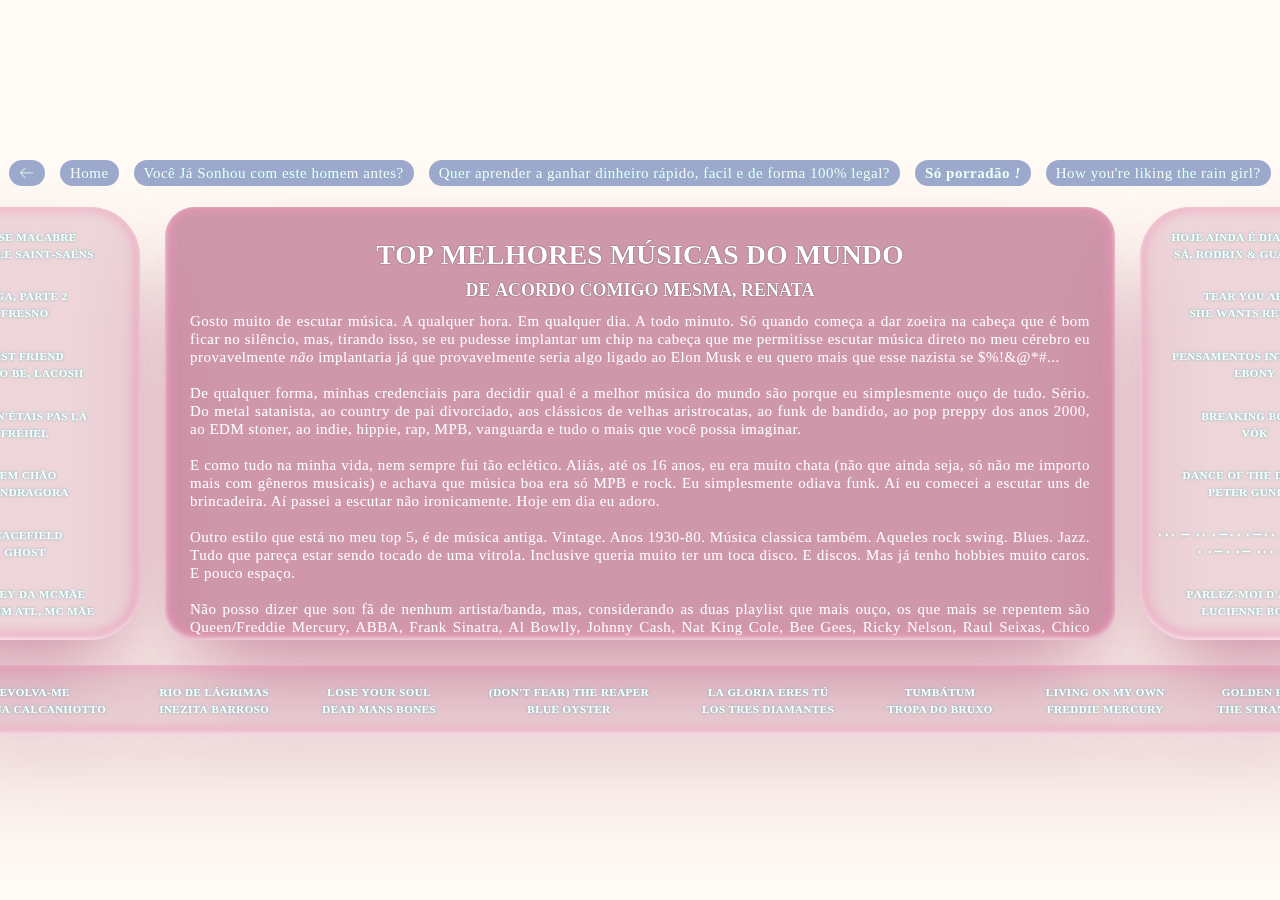
<file: music.html>
<!DOCTYPE html>
<html lang="pt-br">

<head>
    <meta charset="UTF-8">
    <meta name="viewport" content="width=device-width, initial-scale=1.0">
    <title>Só porradão!</title>
    <link rel="stylesheet" href="./styles/global.css">
    <link rel="stylesheet" href="./styles/music.css">
</head>

<body>
    <div class="container">
        <nav>
            <ul>
                <li>
                    <a href="javascript:history.back()">🡠</a>
                </li>
                <li>
                    <a href="./index.html">Home</a>
                </li>
                <li>
                    <a href="./doctorwho.html">Você Já Sonhou com este homem antes?</a>
                </li>
                <li>
                    <a href="./frontend.html">Quer aprender a ganhar dinheiro rápido, facil e de forma 100% legal?</a>
                </li>
                <li>
                    <a href="./music.html"><strong>Só porradão <em>!</em></strong></a>
                </li>
                <li>
                    <a href="./twilight.html">How you're liking the rain girl?</a>
                </li>
            </ul>
        </nav>
        <aside id="music-container1">
            <a href="https://youtu.be/YyknBTm_YyM?si=7v2WtkRC3rhWuk4B" target="_blank" rel="noopener noreferrer"
                class="music-info">
                Danse Macabre <br> Camille Saint-Saëns
            </a>
            <a href="https://youtu.be/T7uleRm-4sM?si=knd2Scgh0PBnd8KB" target="_blank" rel="noopener noreferrer"
                class="music-info">
                Diga, parte 2 <br> Fresno
            </a>
            <a href="https://youtu.be/Qu9PoLoiOGo?si=J_5B7VvUtzPEzGGW" target="_blank" rel="noopener noreferrer"
                class="music-info">
                Best Friend <br> Bruno Be, Lacosh
            </a>
            <a href="https://youtu.be/O7h7yCvQoqc?si=X-YJVFLK5iVCoDmb" target="_blank" rel="noopener noreferrer"
                class="music-info">
                Si tu n'étais pas là <br> Fréhel
            </a>
            <a href="https://youtu.be/1_Iaa-JuRYw?si=0pVQ_vtn_Q8IxyI6" target="_blank" rel="noopener noreferrer"
                class="music-info">
                Sem Chão <br> Mandragora
            </a>
            <a href="https://youtu.be/hBmF8_JDvmQ?si=5ojcue-pkr1Lat99" target="_blank" rel="noopener noreferrer"
                class="music-info">
                Peacefield <br> Ghost
            </a>
            <a href="https://youtu.be/3DwmFwLRDlQ?si=ghxe9IEtQa-MDi9T" target="_blank" rel="noopener noreferrer"
                class="music-info">
                Medley da McMãe <br> DJ Betim ATL, MC Mãe
            </a>
        </aside>
        <main>
            <div class="heading">
                <h1>Top melhores músicas do mundo</h1>
                <h3>De acordo comigo mesma, Renata</h3>
            </div>
            <section>
                <p>
                    Gosto muito de escutar música. A qualquer hora. Em qualquer dia. A todo minuto. Só quando começa a
                    dar zoeira na cabeça que é bom ficar no silêncio, mas, tirando isso, se eu pudesse implantar um chip
                    na cabeça que me permitisse escutar música direto no meu cérebro eu provavelmente <em>não</em>
                    implantaria já que provavelmente seria algo ligado ao Elon Musk e eu quero mais que esse nazista se
                    $%!&@*#...
                    <br><br>
                    De qualquer forma, minhas credenciais para decidir qual é a melhor música do mundo são porque eu
                    simplesmente ouço de tudo. Sério. Do metal satanista, ao country de pai divorciado, aos clássicos de
                    velhas aristrocatas, ao funk de bandido, ao pop preppy dos anos 2000, ao EDM stoner,
                    ao indie, hippie, rap, MPB, vanguarda e tudo o mais que você possa imaginar.
                    <br><br>
                    E como tudo na minha vida, nem sempre fui tão eclético. Aliás, até os 16 anos, eu era muito chata
                    (não que ainda seja, só não me importo mais com gêneros musicais) e achava que música boa era só MPB
                    e rock. Eu simplesmente odiava funk. Aí eu comecei a escutar uns de brincadeira. Aí passei a escutar
                    não ironicamente. Hoje em dia eu adoro.
                    <br><br>
                    Outro estilo que está no meu top 5, é de música antiga. Vintage. Anos 1930-80. Música classica
                    também. Aqueles rock swing. Blues. Jazz. Tudo que pareça estar sendo tocado de uma vitrola.
                    Inclusive queria muito ter um toca disco. E discos. Mas já tenho hobbies muito caros. E pouco
                    espaço.
                    <br><br>
                    Não posso dizer que sou fã de nenhum artista/banda, mas, considerando as duas playlist que mais
                    ouço, os que mais se repentem
                    são Queen/Freddie Mercury, ABBA, Frank Sinatra, Al Bowlly, Johnny Cash, Nat King Cole, Bee Gees,
                    Ricky Nelson, Raul Seixas, Chico Buarque, Cartola, Luiz Gonzaga, Rita Lee, My Chemical Romance,
                    Panic! At The Disco, Fall Out Boy, Twenty One Pilots, Ghost e Black Sabbath.
                    <br><br>
                    Existem só 3 tipos de música que eu <strong>não</strong> escuto:
                    <br><br>
                <ul>
                    <li>
                        <em>Sertanejo universitário</em>, principalmente aquelas financiadas pelo agronegócio, cheias de
                        autotune e que só falam de carro, mulher, tigrinho e festa (essas coisas eu só gosto de ouvir em
                        funk)
                    </li>
                    <li>
                        <em>Seja lá o que a Luisa Sonza e o Jão cantem</em>, ou qualquer outro artista genérico nesse
                        estilo, não tenho nada contra eles pessoalmente, mas tá
                        pra
                        existir música mais meia bomba viu
                    </li>
                    <li>
                        <em>Gospel</em> — mas nesse tem um porém, se for uma coisa mais coral
                        de igreja americana é ok, agora qualquer outro tipo eu nem me dou o trabalho. E também porque
                        nem eu
                        Deus eu
                        acredito então não faz sentido (e além de que também é umas músicas muito bregas, pelo amor de
                        Deus)
                    </li>
                </ul>
                <br>
                Além de indecisa, gostar de tantos estilos diferentes assim me impossibilida de ter só uma (ou dez)
                música
                favorita, então aqui você vai encontrar algumas das que eu mais gosto de diferentes estilos.
                Enjoy<em>!</em>
                </p>
                <audio src="https://files.catbox.moe/uf9qfm.mp3" type="audio/mpeg" controls autoplay>Seu navegador não
                    suporta audio</audio>

            </section>
        </main>
        <aside id="music-container2">
            <a href="https://youtu.be/HtWQHCPT464?si=4voXACUpmPuxWo_s" target="_blank" rel="noopener noreferrer"
                class="music-info">
                Hoje Ainda É Dia De Rock <br> Sá, Rodrix & Guarabyra
            </a>

            <a href="https://youtu.be/7HsaIZ-fF-M?si=m0LnEzQtPfD7AXmN" target="_blank" rel="noopener noreferrer"
                class="music-info">
                Tear You Apart <br> She Wants Revenge
            </a>

            <a href="https://youtu.be/wWLDWC8n3M0?si=s-ZCcEmIkiQk2Ebq" target="_blank" rel="noopener noreferrer"
                class="music-info">
                Pensamentos Intrusivos <br> EBONY
            </a>

            <a href="https://youtu.be/_G56TtH7Ktw?si=SLDnKyC1HX9DqFOm" target="_blank" rel="noopener noreferrer"
                class="music-info">
                Breaking Bones <br> Vök
            </a>

            <a href="https://youtu.be/iYpw-CDWcgc?si=ihENrkWgH2gyPDCL" target="_blank" rel="noopener noreferrer"
                class="music-info">
                Dance of the Damned <br> Peter Gundry
            </a>

            <a href="https://youtu.be/iedUKdtVMF8?si=Ohg48mwnGBSwKBHH" target="_blank" rel="noopener noreferrer"
                class="music-info">
                ･･･ － ･･ ･－･･ ･－･･ ････ ･ ･－･ ･ <br> ･ ･－･ ･－ ･･･ ･ －･･
            </a>

            <a href="https://youtu.be/rIAQWr34De0?si=8aUgNiKW8RAyN-Ay" target="_blank" rel="noopener noreferrer"
                class="music-info">
                Parlez-Moi D'Amour <br> Lucienne Boyer
            </a>
        </aside>
        <div id="music-container3">
            <a href="https://youtu.be/k3l_A6J2Mk4?si=HU_kPMgk70M1-V26" target="_blank" rel="noopener noreferrer"
                class="music-info">
                Devolva-me <br> Adriana Calcanhotto
            </a>

            <a href="https://youtu.be/Qbrezh4zIsk?si=R9DcPvK4uPn3s8-j" target="_blank" rel="noopener noreferrer"
                class="music-info">
                Rio De Lágrimas <br> Inezita Barroso
            </a>

            <a href="https://youtu.be/FM3JnVZgKrI?si=jsYWsZJxyHDNGe7x" target="_blank" rel="noopener noreferrer"
                class="music-info">
                Lose Your Soul <br> Dead Mans Bones
            </a>

            <a href="https://youtu.be/Dy4HA3vUv2c?si=XQZ-O_fPydHwy_yV" target="_blank" rel="noopener noreferrer"
                class="music-info">
                (Don't Fear) The Reaper <br> Blue Oyster
            </a>

            <a href="https://youtu.be/ekIBjKNQN5I?si=P4hi8jn1lqYD44eO" target="_blank" rel="noopener noreferrer"
                class="music-info">
                La Gloria Eres Tú <br> Los Tres Diamantes
            </a>

            <a href="https://youtu.be/ag8HnvFMZV8?si=nlkwVJz0ZBZk76Em" target="_blank" rel="noopener noreferrer"
                class="music-info">
                TUMBÁTUM <br> TROPA DO BRUXO
            </a>

            <a href="https://youtu.be/eTL2G7xyKcw?si=LggQFhuu606y8DO5" target="_blank" rel="noopener noreferrer"
                class="music-info">
                Living on My Own <br> Freddie Mercury
            </a>

            <a href="https://youtu.be/W2o_HupXq1g?si=nEaCO1mrR02GM_Qg" target="_blank" rel="noopener noreferrer"
                class="music-info">
                Golden Brown <br> The Stranglers
            </a>
        </div>
    </div>
</body>

</html>
</file>
<file: styles/global.css>
* {
    margin: 0;
    padding: 0;
}

::selection {
    background-color: transparent;
    color: #bf6f0b;
}

body {
    height: 100vh;
    width: 100vw;

    display: flex;
    flex-direction: column;
    justify-content: center;
    align-items: center;
    overflow: hidden;
    gap: 45px;

    font-family: 'MS UI Gothic';
    font-size: 15px;
    color: #000;

    background-color: #fffaf4;
    position: relative;
}

.container {
    display: flex;
    flex-direction: row;
    justify-content: center;
    align-items: center;
}

h1,
h2,
h3,
h4,
h5,
h6 {
    font-variant: all-petite-caps;
    text-align: center;
    text-shadow: 0 0 1px #000;
    margin-bottom: 10px;
}

p {
    line-height: 1.2;
    letter-spacing: .5px;
    text-align: justify;
}

a {
    color: #000;
    letter-spacing: .5px;
    text-decoration: none;
}

a:hover {
    text-decoration: underline;
}

nav {
    position: relative;
    z-index: 3;
}

ul {
    list-style: none;
    display: flex;
    gap: 15px;
    align-items: center;
}

main {
    width: 600px;
    height: 302px;
    overflow: auto;
    position: relative;
    padding: 15px 20px;
}

audio {
    width: 600px;
    height: 30px;
    border-radius: 8px;
    background-color: #f1f3f4;
    margin-top: 10px;
    z-index: 2;
    position: relative;
}
@media (max-width: 600px) {
    body {
        overflow: auto;
        font-size: 13px;
        gap: 10px;
    }
}
</file>
<file: styles/music.css>
body {
    gap: 15px;
    background-image: url('https://files.catbox.moe/rrelhz.jpg');
    background-repeat: repeat;
    background-size: cover;
}

.container {
    gap: 25px;
    display: grid;
    grid-template-areas:
        'nav nav nav'
        'mc1 main mc2'
        'mc3 mc3 mc3';
    justify-content: center;
    justify-items: stretch;
    align-items: stretch;
}

nav {
    grid-area: nav;
    display: flex;
    justify-content: center;
}

nav a {
    color: #fafafa;
    background-color: #9da9cc;
    padding: 5px 10px;
    border-radius: 50px;
    text-shadow: 0px 0px 1px #53b6b4;
}

nav a:hover {
    color: #952052;
    background-color: #f1e2e9;
}

h1 {
    font-size: 40px;
    margin: 0;
}

h3 {
    font-size: 25px;
}

main {
    grid-area: main;
    width: 900px;
    height: 393px;
    padding: 20px 25px;
    border-radius: 30px;
    background-color: #96205174;
    -webkit-backdrop-filter: blur(5px);
    backdrop-filter: blur(5px);
    box-shadow: #9620526e 0px 50px 100px -20px, #9824562e 0px 30px 60px -30px, inset #ffffffad 0px -2px 5px 0px, inset #ef94ba75 0px -2px 9px 7px;
    color: #fff;
}

main::-webkit-scrollbar {
    width: 3px;
}

main::-webkit-scrollbar-button {
    display: none;
}

main::-webkit-scrollbar-thumb {
    background: linear-gradient(45deg, transparent 10%, #fff 50%, transparent 90%);
    border-radius: 50px;
}

main::-webkit-scrollbar-track {
    background-color: transparent;
}

#music-container1 {
    grid-area: mc1;
}

#music-container2 {
    grid-area: mc2;
}

#music-container1,
#music-container2 {
    width: 210px;
    border-radius: 50px;
    text-align: center;
    background-color: #9620522b;
    -webkit-backdrop-filter: blur(5px);
    backdrop-filter: blur(5px);
    box-shadow: #9620526e 0px 50px 100px -20px, #9824562e 0px 30px 60px -30px, inset #ffffffad 0px -2px 5px 0px, inset #ef94ba75 0px -2px 9px 7px;
    display: flex;
    flex-direction: column;
    justify-content: space-evenly;
    gap: 15px;
    padding: 10px;
}

#music-container3 {
    grid-area: mc3;
    display: flex;
    align-items: center;
    justify-content: space-evenly;
    gap: 18px;
    border-radius: 50px;
    text-align: center;
    background-color: #9620522b;
    -webkit-backdrop-filter: blur(5px);
    backdrop-filter: blur(5px);
    box-shadow: #9620526e 0px 50px 100px -20px, #9824562e 0px 30px 60px -30px, inset #ffffffad 0px -2px 5px 0px, inset #ef94ba75 0px -2px 9px 7px;
    padding: 10px;
    height: 50px;
}

#music-container1>a,
#music-container2>a,
#music-container3>a {
    font-weight: 600;
    font-variant: all-petite-caps;
    color: #ffffff;
    text-shadow: 0 0 3px #53b6b4;
}

#music-container1>a:hover,
#music-container2>a:hover,
#music-container3>a:hover {
    color: #79f7e5;
    text-shadow: 0 0 1px #53b6b4;
    text-decoration: none;
}

audio {
    width: 900px;

}
</file>
